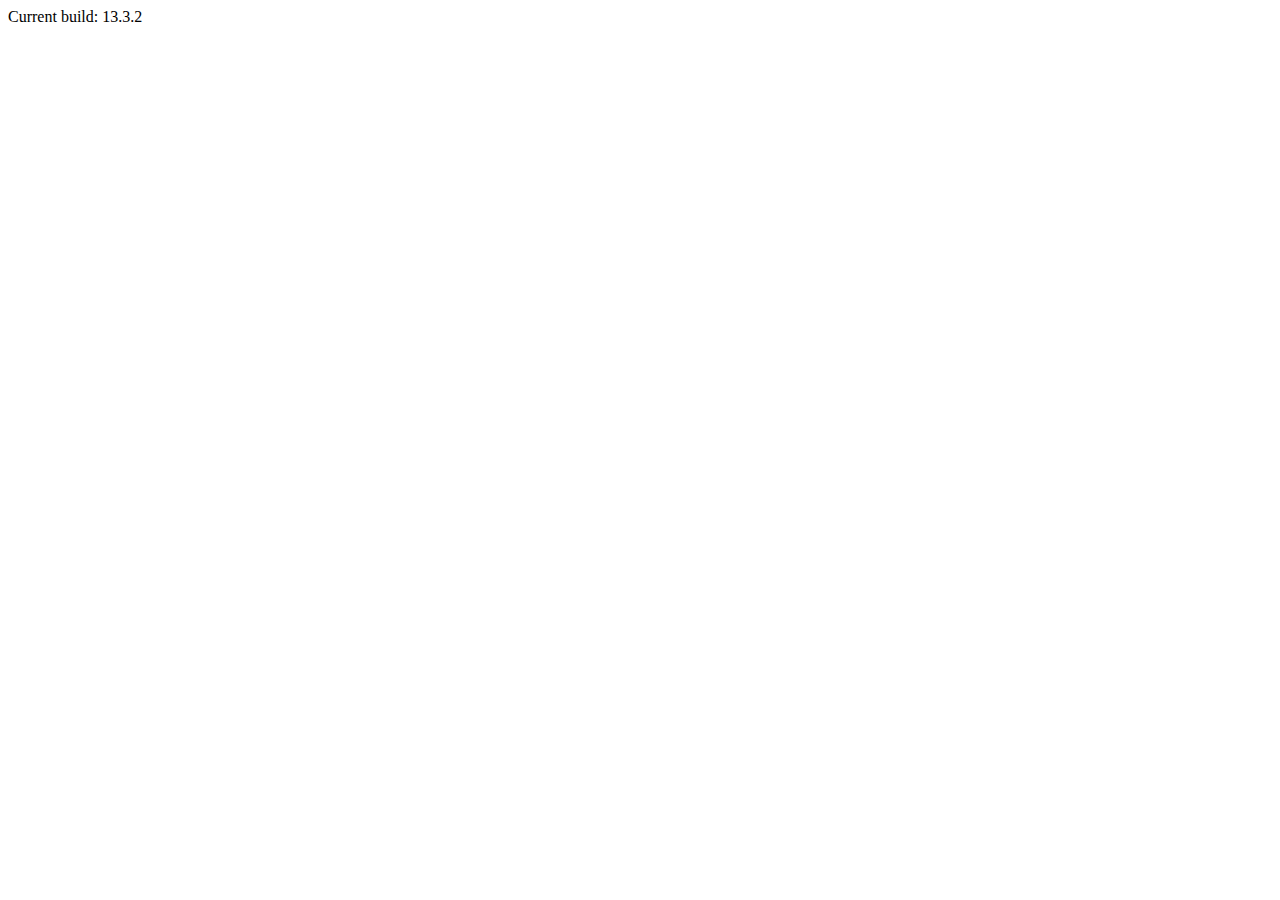
<file: src/index.html>
<!doctype html>
<html lang="en">
<head>
  <meta charset="utf-8">
  <title>Datepicker with custom date classes</title>
  <base href="/">
  <meta name="viewport" content="width=device-width, initial-scale=1">
  <link rel="preconnect" href="https://fonts.gstatic.com">
  <link href="https://fonts.googleapis.com/css2?family=Roboto:wght@300;400;500&display=swap" rel="stylesheet">
  <link href="https://fonts.googleapis.com/icon?family=Material+Icons" rel="stylesheet">
</head>
<body class="mat-typography mat-app-background">
  <datepicker-date-class-example></datepicker-date-class-example>
  <span class="version-info">Current build: 13.3.2</span>
</body>
</html>
</file>
